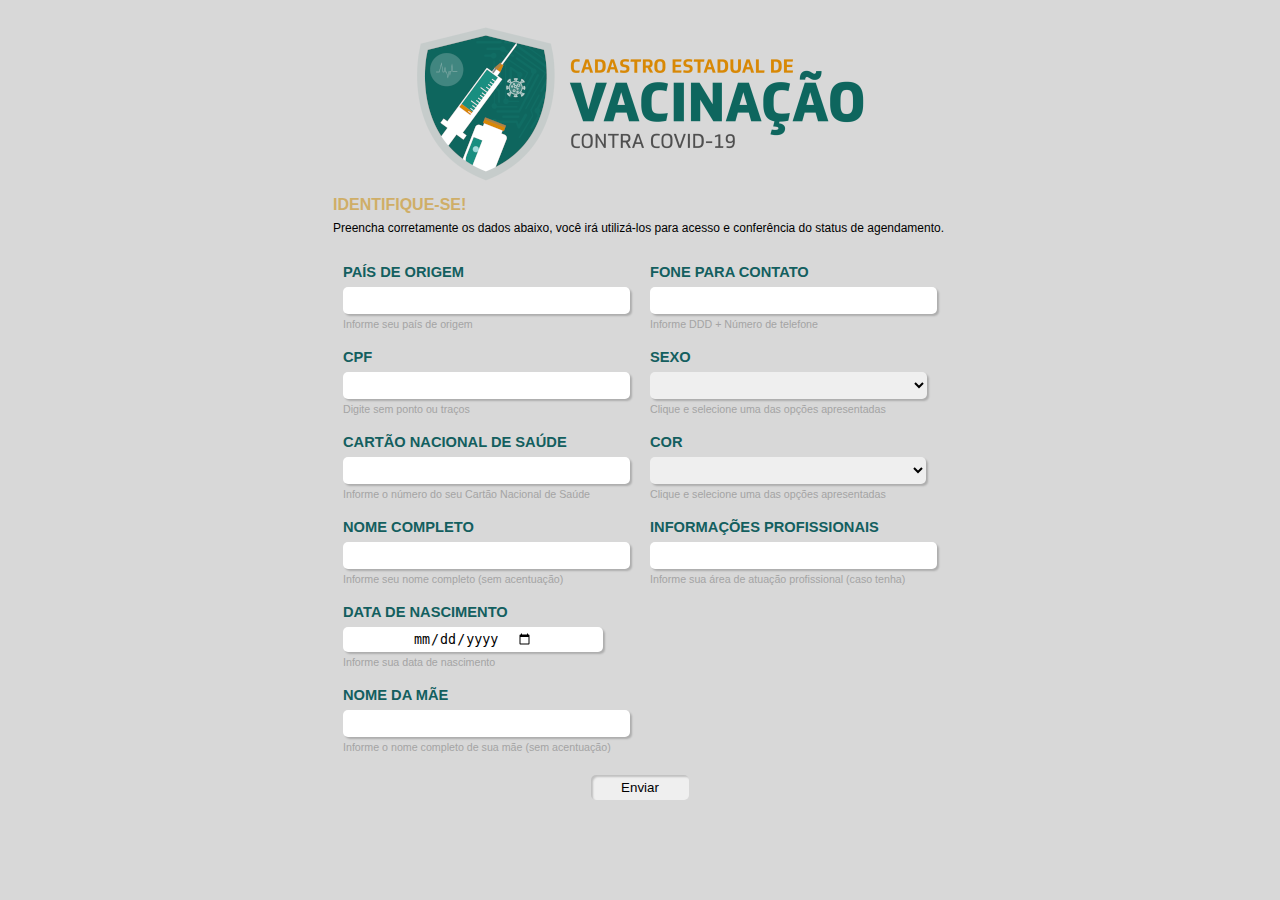
<file: cadastro/index.html>
<!DOCTYPE html>
<html lang="en">

<head>
    <meta charset="UTF-8">
    <meta http-equiv="X-UA-Compatible" content="IE=edge">
    <meta name="viewport" content="width=device-width, initial-scale=1.0">

    <link rel="stylesheet" href="css/main.css">
    <title>Cadastro</title>
</head>

<body>
    <header id="cabecalho" class="cabecalho">
        <div class="cabecalho">
            <div class="logo">
                <img src="img/logo.png">
            </div>
        </div>
    </header>

    <div class="formulario">
        <form class="form">
            <div class="descricao">
                <h3>Identifique-se!</h3>
                <p>Preencha corretamente os dados abaixo, você irá utilizá-los para acesso e conferência do status
                    de agendamento.</p>
            </div>
            <section>
                <div class="origin">
                    <label for="pais" class="indicacao">País de origem</label><br>
                    <input type="text" name="pais" id="pais" required><br>
                    <label for="pais" class="ajuda">Informe seu país de origem</label>
                </div>
                <div class="cpf">
                    <label for="cpf" class="indicacao">CPF</label><br>
                    <input type="text" name="cpf" id="cpf" required><br>
                    <label for="cpf" class="ajuda">Digite sem ponto ou traços</label>
                </div>
                <div class="cartao">
                    <label for="cartao" class="indicacao">Cartão Nacional de Saúde</label><br>
                    <input type="text" name="cartao" id="cartao"><br>
                    <label for="cartao" class="ajuda">Informe o número do seu Cartão Nacional de Saúde</label>
                </div>
                <div class="nome">
                    <label for="nome" class="indicacao">Nome Completo</label><br>
                    <input type="text" name="nome" id="nome" required><br>
                    <label for="nome" class="ajuda">Informe seu nome completo (sem acentuação)</label>
                </div>
                <div class="data">
                    <label for="data" class="indicacao">Data de nascimento</label><br>
                    <input type="date" name="data" id="data" required><br>
                    <label for="data" class="ajuda">Informe sua data de nascimento</label>
                </div>
                <div class="mae">
                    <label for="mae" class="indicacao">Nome da mãe</label><br>
                    <input type="text" name="mae" id="mae" required><br>
                    <label for="mae" class="ajuda">Informe o nome completo de sua mãe (sem acentuação)</label>
                </div>
            </section>
            <aside>
                <div class="contato">
                    <label for="contato" class="indicacao">Fone para contato</label><br>
                    <input type="tel" name="contato" id="contato" required><br>
                    <label for="contato" class="ajuda">Informe DDD + Número de telefone</label>
                </div>
                <div class="sexo">
                    <label for="sexo" class="indicacao">Sexo</label><br>
                    <select name="sexo" id="sexo" required>
                        <option value="vazio" selected></option>
                        <option value="masculino">Masculino</option>
                        <option value="feminino">Feminino</option>
                        <option value="outro">Outro</option>
                    </select><br>
                    <label for="sexo" class="ajuda">Clique e selecione uma das opções apresentadas</label>
                </div>
                <div class="cor">
                    <label for="cor" class="indicacao">Cor</label><br>
                    <select name="cor" id="cor" required>
                        <option value=""></option>
                        <option value="branco">Branco</option>
                        <option value="preto">Preto</option>
                        <option value="pardo">Pardo</option>
                        <option value="amarelo">Amarelo</option>
                        <option value="outros">Outros</option>
                    </select><br>
                    <label for="cor" class="ajuda">Clique e selecione uma das opções apresentadas</label>
                </div>
                <div class="informacao">
                    <label for="informacao" class="indicacao">Informações profissionais</label><br>
                    <input type="text" name="informacao" id="informacao" required><br>
                    <label for="informacao" class="ajuda">Informe sua área de atuação profissional (caso tenha)</label>
                </div>
            </aside>
        </form>
        <div class="botao">
            <button type="submit">Enviar</button>
        </div>
    </div>
</body>

</html>
</file>
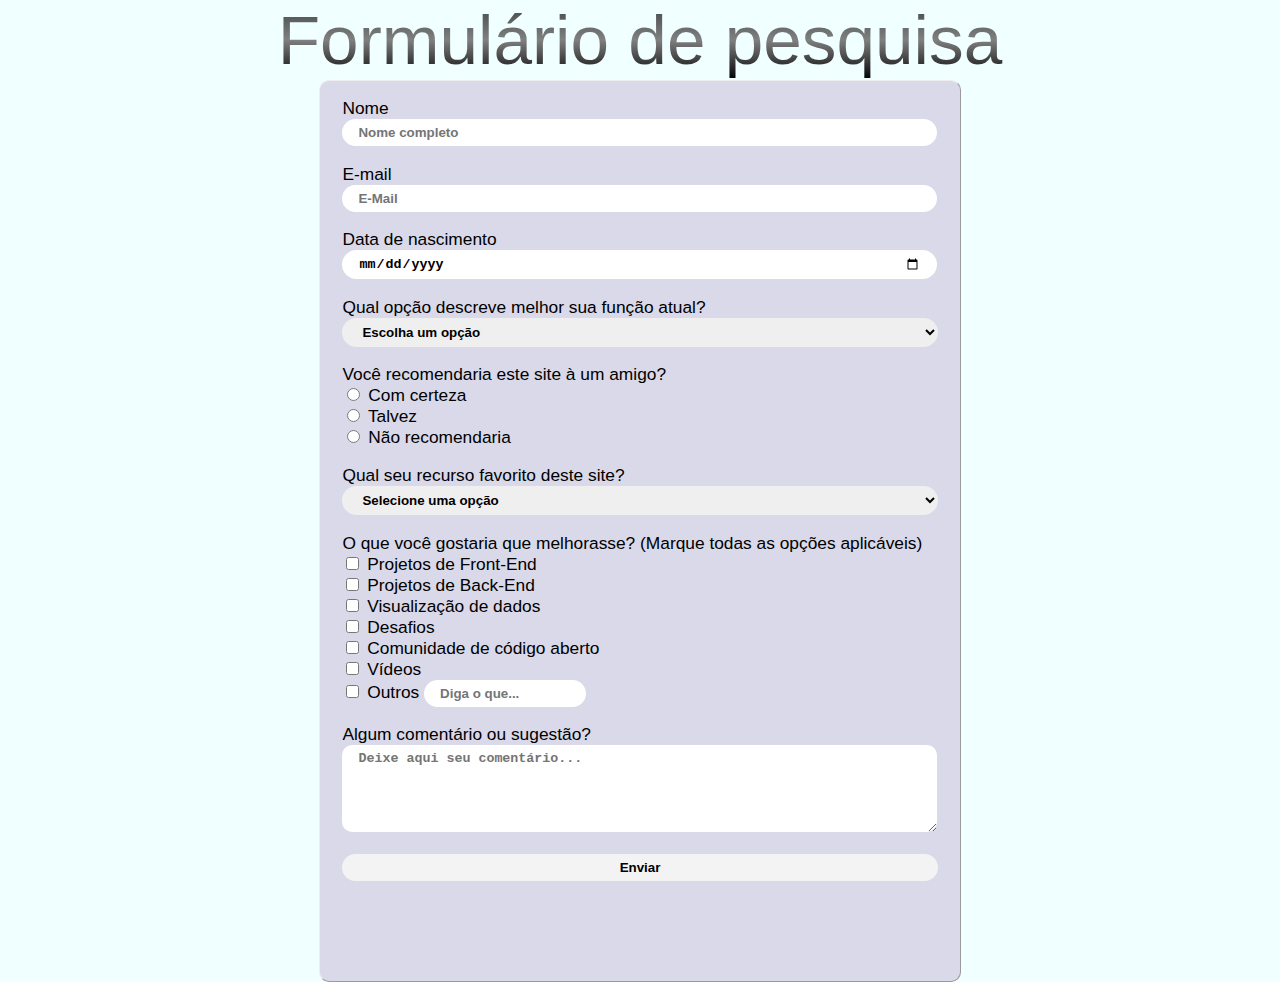
<file: formulario-pesquisa/index.html>
<!DOCTYPE html>
<html lang="pt-br">
	<head>
		<meta charset="UTF-8">
		<link rel="stylesheet" type="text/css" href="css/formulario-pesquisa.css">
		<link rel="shortcut icon" href="img/favicon.ico" type="image/x-icon">
		<title>formulario</title>
	</head>
	<body>
		<header class="cabecalho">
			<main>
				<div class="topo">
					<p class="titulo">Formulário de pesquisa</p>
				</div>
			</main>
		</header>
		<main>

		<div class="interface">
			<div class="formulario">
			<form action="formulario-pesquisa.html">
				
				<p><label>Nome</label><br>
				<input type="text" name="tNome" id="cNome" size="55" maxlength="50" placeholder="Nome completo"></p>

				<p><label>E-mail</label><br>
				<input type="email" name="tMail" id="cMail" size="55" maxlength="50" placeholder="E-Mail"></p>

				<p><label>Data de nascimento</label><br>
				<input type="date" name="tData" id="cData"></p>
			
				<p><label>Qual opção descreve melhor sua função atual?</label><br>
				<select name="tSelecao" id="cSelecao">
					<option selected>Escolha um opção</option>
					<option>Estudante</option>
					<option>Trabalho em tempo integral</option>
					<option>Aprendiz em tempo integral</option>
					<option>Prefere não falar</option>
					<option>Outro</option>
				</select></p>


				<p><label>Você recomendaria este site à um amigo?</label><br>
				<input type="radio" name="tRecomendacao" id="cSim">
				<label for="cSim">Com certeza</label><br>

				<input type="radio" name="tRecomendacao" id="cTalvez">
				<label for="cTalvez">Talvez</label><br>

				<input type="radio" name="tRecomendacao" id="cNao">
				<label for="cNao">Não recomendaria</label></p>

				<p><label>Qual seu recurso favorito deste site?</label><br>
				<select name="tRecurso" id="cRecurso">
					<option selected>Selecione uma opção</option>
					<option>Desafios</option>
					<option>Projetos</option>
					<option>Comunidade</option>
				</select></p>

				<p><label>O que você gostaria que melhorasse? (Marque todas as opções aplicáveis)</label><br>
				<input type="checkbox" name="tFrontEnd">
				<label>Projetos de Front-End</label><br>

				<input type="checkbox" name="tBackEnd">
				<label>Projetos de Back-End</label><br>

				<input type="checkbox" name="tDados">
				<label>Visualização de dados</label><br>

				<input type="checkbox" name="tDesafios">
				<label>Desafios</label><br>

				<input type="checkbox" name="tComunidade">
				<label>Comunidade de código aberto</label><br>

				<input type="checkbox" name="tVideos">
				<label>Vídeos</label><br>

				<input type="checkbox" name="tOutros">
				<label>Outros</label>
				<input type="text" name="tOutro" id="cOutro" size="14" maxlength="20" placeholder="Diga o que..."></p>

				<p>Algum comentário ou sugestão?<br>
				<textarea name="tTexto" cols="55" rows="5" placeholder="Deixe aqui seu comentário..."></textarea>
				</p>

				<input type="submit" value="Enviar" id="cEnviar">
			</form>
		</div>
		</div>
	</main>
	</body>
</html>
</file>
<file: formulario-pesquisa/css/formulario-pesquisa.css>
@charset "UTF-8";

body {
	width: 100%;
	height: 100%;
	margin: 0 auto;
	font-family: Arial, sans-serif;
	font-size: 13pt;
	background-color: azure;
}

header.cabecalho {
	width: 100%;
	height: 80px;
}

main {
	margin: 0 auto;
	position: relative;
	height: 900px;
}

p.titulo {
	margin: 0 auto;
	text-align: center;
	font-size: 400%;
	background-image: linear-gradient(to bottom, #394040, gray, black);
	background-clip: text;
	-webkit-background-clip: text;
	-webkit-text-fill-color: transparent;
	color: black;
}

/*configurando o conteudo e o formulário*/
div.interface {
	background-color: #d9d9e9;
	width: 50%;
	height: 100%;
	margin: 0 auto;
	border: 1px outset;
	border-radius: 10px;
}

div.formulario {
	width: 93%;
	margin: 0 auto;
}

input#cNome, input#cMail, input#cData {
	width: 94.5%;
	margin: 0 auto;
}

select{
	width: 100%;
	margin: 0 auto;
}

textarea {
	width: 94.5%;
	margin: 0 auto;
	border-radius: 10px;
}

input, select, button {
	border-radius: 50px;
}

input, select, option, textarea {
	border: none;
	font-weight: bold;
	padding: 6px 16px;
}

input#cData, select {
	cursor: pointer;
}

input#cEnviar {
	width: 100%;
	height: 100%;
	background-color: #f3f3f3;
	cursor: pointer;
}
</file>
<file: cadastro/css/main.css>
/*reset browser*/
body {
    padding: 0;
    margin: 0;
    border: 0;
    width: 100%;
    height: 100%;
    font-family: Arial, Helvetica, sans-serif;
    background-color: #d8d8d8;
}

/*estilizando*/
body {
    display: block;
}

/*cabeçalho*/
header {
    display: block;
    width: 100%;
    height: 180px;
}

header div {
    display: inline-block;
}

div.cabecalho {
    position: absolute;
    left: 50%;
    top: 5%;
    transform: translateX(-50%);
}
div.logo {
    position: absolute;
    left: 50%;
    transform: translateX(-50%);
    top: -30px;
}

/*formulário*/
/*posicionamento*/
div.formulario {
    display: block;
    position: absolute;
    left: 50%;
    transform: translateX(-50%);
}

section {
    display: inline-block;
    width: 50%;
}

aside {
    display: block;
    width: 50%;
    float: right;
}

/*estilização formulário*/
div.descricao h3 {
    text-transform: uppercase;
    font-size: 12pt;
    margin-bottom: -5px;
    color: #cfae67;
}
div.descricao p {
    font-size: 9pt;
}

label.indicacao {
    text-transform: uppercase;
    font-size: 11pt;
    font-weight: bold;
    line-height: 30px;
    color: #135f5f;
}
label.ajuda {
    font-size: 8pt;
    color: #a4a4a4;
}

section div, aside div {
    margin: 10px;
}

input, select, button {
    border-radius: 5px;
    border: none;
    box-shadow: 2px 2px 2px rgba(0, 0, 0, 0.2);
}

input {
    padding: 6px 55px;
}

input#data {
    padding: 4px 70px;
    cursor: pointer;
}

select#sexo {
    padding: 5px 98px;
    cursor: pointer;
}

select#cor {
    padding: 5px 103px;
    cursor: pointer;
}

input:hover, select:hover {
    background-color: #ccbbff;
    box-shadow: inset 2px 2px 2px rgba(0, 0, 0, 0.2);
}

div.botao {
    text-align: center;
    margin: 10px;
}
button {
    padding: 5px 30px;
    cursor: pointer;
    box-shadow: inset 2px 2px 2px rgba(0, 0, 0, 0.2);
    text-shadow: inset 1px 1px 1px rgba(0, 0, 0, 0.2);
}
button:hover {
    background-color: #ccbbff;
}
</file>
